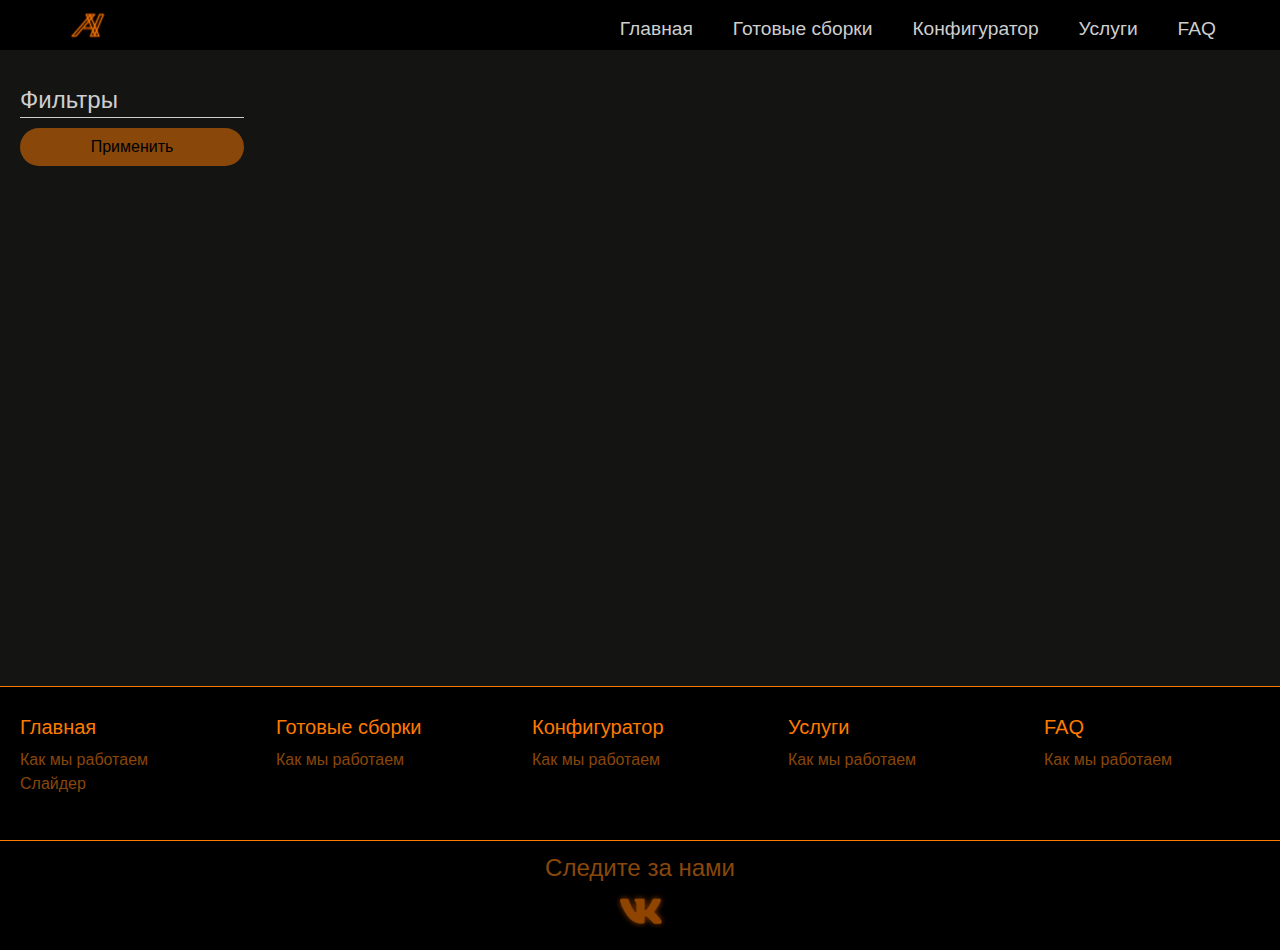
<file: html/configurate.html>
<!DOCTYPE html>
<html lang="en">
<head>

    <script src="https://code.jquery.com/jquery-3.5.1.min.js"></script>
    <script src="../js/main.js" type="text/javascript"></script>
    <script src="https://ajax.googleapis.com/ajax/libs/jquery/1.9.1/jquery.min.js"></script>
    <script src="../js/filter.js"></script>
    <script>
        $(function(){
            $("#header").load("header.html");
        });
        $(function(){
            $("#footer").load("footer.html");
        });
    </script>
    <link rel="stylesheet" href="/css/main.css">
    <meta charset="UTF-8">
    <title>Конфигуратор</title>
</head>
<body>
<div id="header"></div>

<div class="bg">
    <div class="assemblies_grid fixed_width_standard center_block_margin">
        <div class="assemblies_grids">
            <h3>Фильтры</h3>
            <hr>






            <button  id="btn_refresh" class="button_standard button_assemblies center_block_margin">Применить</button>

        </div>


        </div>
    </div>
</div>


<div id="footer"></div>
</body>
</html>
</file>
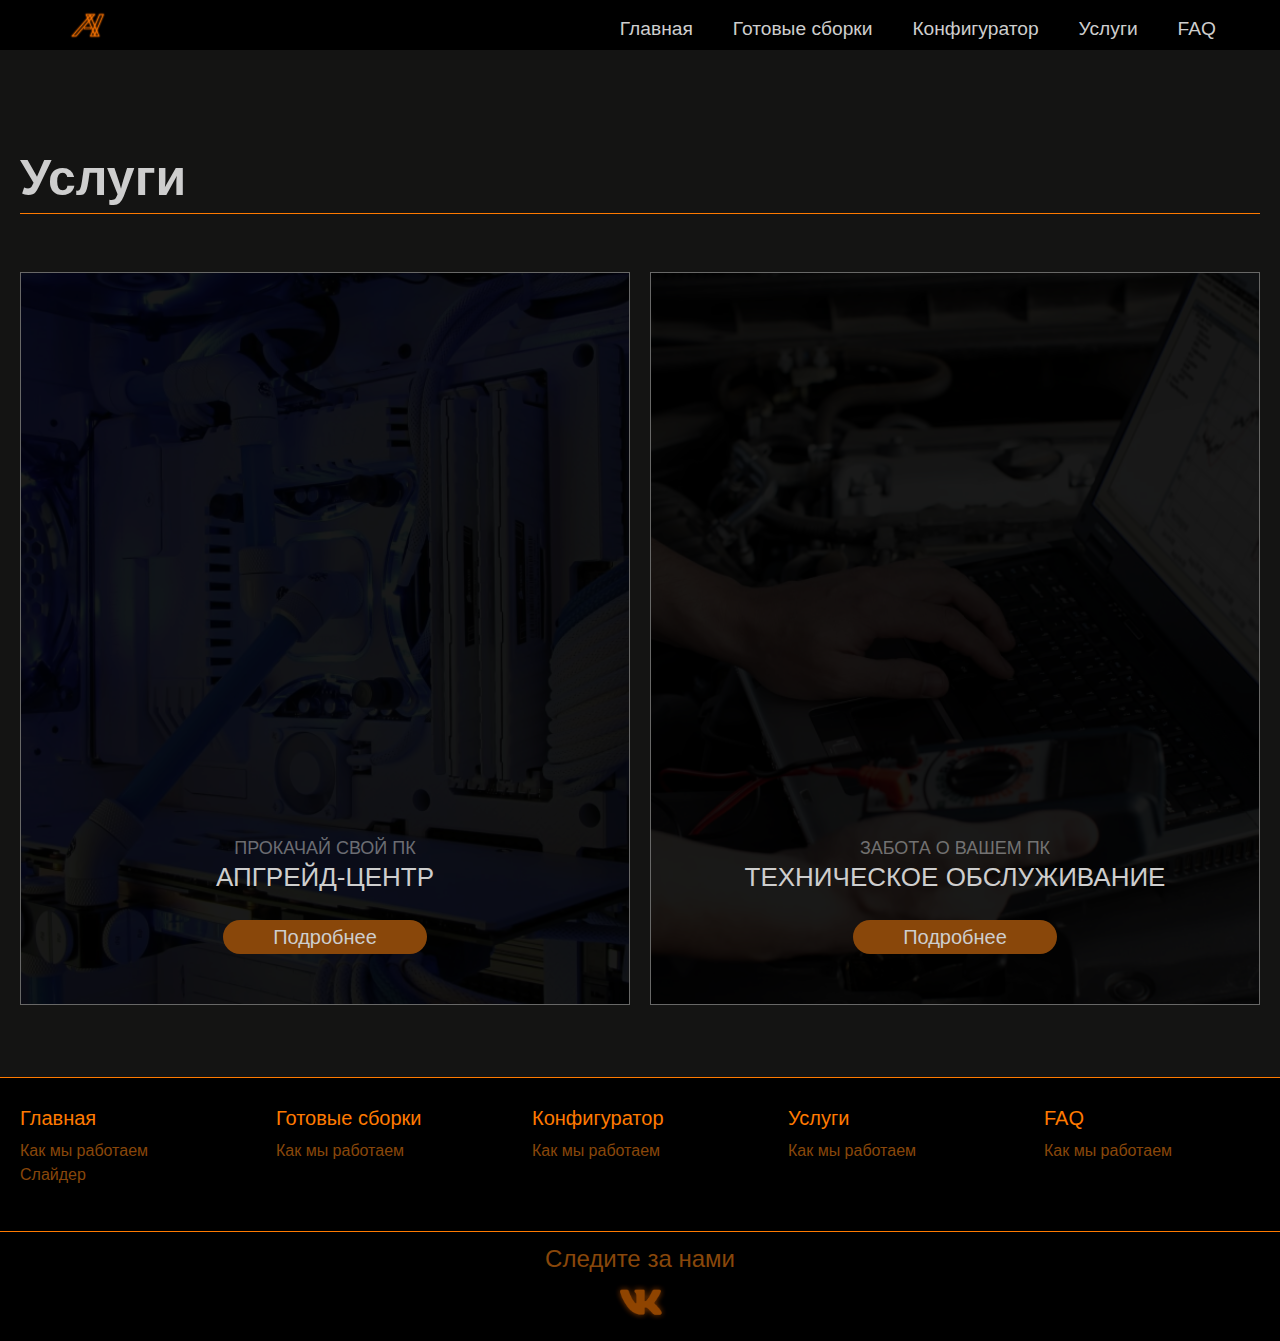
<file: html/services.html>
<!DOCTYPE html>
<html lang="en">
<head>

  <script src="https://code.jquery.com/jquery-3.5.1.min.js"></script>
  <script>
    $(function(){
      $("#header").load("header.html");
    });
    $(function(){
      $("#footer").load("footer.html");
    });
  </script>
  <link rel="stylesheet" href="/css/main.css">
  <meta charset="UTF-8">
  <title>Услуги</title>
</head>
<body>
  <div id="header"></div>

  <div class="service_container">

      <div class="service fixed_width_standard center_block_margin">

          <h2 class="color_white">Услуги</h2>
          <hr>

          <div class="service_grid">

              <div class="service_grids" id="upgrade">
                  <img src="../img/upgrade.png" alt="АПГРЕЙД-ЦЕНТР">

                  <div class="service_title">
                      <h4 class="color_white">ПРОКАЧАЙ СВОЙ ПК</h4>
                      <h3 class="color_white">АПГРЕЙД-ЦЕНТР</h3>
                      <a href=""><button class="button_standard button_service"><p >Подробнее</p></button></a>
                  </div>

              </div>
              <div class="service_grids" id="maintenance">
                  <img src="../img/maintenance.png" alt="Техническое обслуживание">
                  <div class="service_title">
                      <h4 class="color_white">ЗАБОТА О ВАШЕМ ПК</h4>
                      <h3 class="color_white">ТЕХНИЧЕСКОЕ ОБСЛУЖИВАНИЕ</h3>
                      <a href=""><button class="button_standard button_service" ><p >Подробнее</p></button></a>
                  </div>
              </div>
          </div>
      </div>

  </div>

  <div id="footer"></div>
</body>
</html>
</file>
<file: css/main.css>
/*css reset*/
button {
    padding: 0;
    border: none;
    font: inherit;
    color: inherit;
    background-color: transparent;
    cursor: pointer;
}
html,body,div,span,applet,object,iframe,h1,h2,h3,h4,h5,h6,p,blockquote,pre,a,abbr,acronym,address,big,cite,code,del,dfn,em,img,ins,kbd,q,s,samp,small,strike,strong,sub,sup,tt,var,b,u,i,center,dl,dt,dd,ol,ul,li,fieldset,form,label,legend,table,caption,tbody,tfoot,thead,tr,th,td,article,aside,canvas,details,embed,figure,figcaption,footer,header,hgroup,menu,nav,output,ruby,section,summary,time,mark,audio,video{margin:0;padding:0;border:0;font-size:100%;font:inherit;vertical-align:baseline}
article,aside,details,figcaption,figure,footer,header,hgroup,menu,nav,section{display:block}
html{height:100%}
body{line-height:1;

    position: relative;
    min-height: 100%;}
ol,ul{list-style:none}
blockquote,q{quotes:none}
blockquote:before,blockquote:after,q:before,q:after{content:'';content:none}
table{border-collapse:collapse;border-spacing:0}
:root {
    --main-color: #CECECE;
    --alter-color-orange-dark: #89470A;
    --main-color-rgba-transparent: rgba(206, 206, 206, .5);
    --alter-color-black-rgba-transparent: rgba(0, 0, 0, .9);
    --main-color-rgba: rgba(206, 206, 206);
    --alter-color-gray: #141413;
    --alter-color-orange: #FF7A00;
    --alter-color-black: #000000;
    --max--width: 1240px;
}
:root {
    font-family: 'Inter', sans-serif;
}
@supports (font-variation-settings: normal) {
    :root {
        font-family: 'Inter var', sans-serif; }
}

html{
    scroll-behavior: smooth;
}
header{
    background: var(--alter-color-black);
    height: 50px;
    width: 100%;
}
.logo{
    width: 50px;
    height: 50px;
}

.fixed_width_standard{
    width: var(--max--width);
}
.center_block_margin{
    margin-left: auto;
    margin-right: auto;
}
.menu{
    border-bottom:1px solid var(--alter-color-black);
    padding-bottom: 10px;
}
.menu:hover{
    border-bottom:2px solid var(--alter-color-orange);
    color: var(--alter-color-orange);

}
*,
*::after,
*::before {
    box-sizing: border-box;
    padding: 0;
    margin: 0;
}

.html {
    font-size: 62.5%;
}

body {
    font-family: "Poppins", sans-serif;
}

/* ///////////..utility classes../////////// */



.container_nav {
    max-width: 1240px;
    width: 90%;
    margin: auto;
}

/* ............/navbar/............ *

/* desktop mode............/// */

.navbar input[type="checkbox"],
.navbar .hamburger-lines {
    display: none;
}

.navbar {

    position: fixed;
    width: 100%;
    background: var(--alter-color-black);
    color: var(--main-color);

    height: 50px;
    z-index: 12;
}

.navbar-container {
    display: flex;
    justify-content: space-between;
    height: 50px;
    align-items: flex-end;
}

.menu-items {
    order: 2;
    display: flex;
}

.menu-items li {
    list-style: none;
    margin-left: 2.5rem;
    padding-bottom: 10px;
    font-size: 1.2rem;
    margin-bottom: 2px;
}

.menu-items a {
    text-decoration: none;
    color: var(--main-color);
    font-weight: 500;
    transition: color 0.3s ease-in-out;
}


.logo {
    order: 1;
    font-size: 2.3rem;
    height: 1.2em;
}




/* ......../ media query /.......... */

@media (max-width: 768px) {
    .navbar {
        opacity: 0.95;
    }

    .navbar-container input[type="checkbox"],
    .navbar-container .hamburger-lines {
        display: block;
    }

    .navbar-container {
        display: block;
        position: relative;
        height: 64px;
    }

    .navbar-container input[type="checkbox"] {
        position: absolute;
        display: block;
        height: 32px;
        width: 30px;
        top: 20px;
        left: 20px;
        z-index: 5;
        opacity: 0;
    }

    .navbar-container .hamburger-lines {
        display: block;
        height: 23px;
        width: 35px;
        position: absolute;
        top: 17px;
        left: 20px;
        z-index: 2;
        display: flex;
        flex-direction: column;
        justify-content: space-between;
    }

    .navbar-container .hamburger-lines .line {
        display: block;
        height: 4px;
        width: 100%;
        border-radius: 10px;
        background: var(--alter-color-orange);
    }

    .navbar-container .hamburger-lines .line1 {
        transform-origin: 0% 0%;
        transition: transform 0.4s ease-in-out;
    }

    .navbar-container .hamburger-lines .line2 {
        transition: transform 0.2s ease-in-out;
    }

    .navbar-container .hamburger-lines .line3 {
        transform-origin: 0% 100%;
        transition: transform 0.4s ease-in-out;
    }

    .navbar .menu-items {
        padding-top: 100px;
        background: var(--alter-color-black);
        height: 100vh;
        max-width: 300px;
        transform: translate(-150%);
        display: flex;
        flex-direction: column;
        margin-left: -40px;
        padding-left: 50px;
        transition: transform 0.5s ease-in-out;

    }
    .navbar .menu-items li .menu{
        padding-bottom: 2px;
    }
    .navbar .menu-items li {
        margin-bottom: 1.5rem;
        font-size: 1.3rem;
        font-weight: 500;
    }

    .logo {
        position: absolute;
        top: 5px;
        right: 15px;
        font-size: 2rem;
    }

    .navbar-container input[type="checkbox"]:checked ~ .menu-items {
        transform: translateX(0);
    }

    .navbar-container input[type="checkbox"]:checked ~ .hamburger-lines .line1 {
        transform: rotate(35deg);
    }

    .navbar-container input[type="checkbox"]:checked ~ .hamburger-lines .line2 {
        transform: scaleY(0);
    }

    .navbar-container input[type="checkbox"]:checked ~ .hamburger-lines .line3 {
        transform: rotate(-35deg);
    }

    /* ......./ food /......... */

    .food-container {
        flex-direction: column;
        align-items: stretch;
    }

    .food-type:not(:last-child) {
        margin-bottom: 3rem;
    }

    .food-type {
        box-shadow: 5px 5px 10px 0 #aaa;
    }

    .img-container {
        margin: 0;
    }
}

@media (max-width: 500px) {
    html {
        font-size: 65%;
    }

    .navbar .menu-items li{
        font-size: 1.6rem;
    }

    .testimonial-container {
        flex-direction: column;
        text-align: center;
    }

    .food-menu-container img {
        margin: auto;
    }

    .food-menu-item {
        flex-direction: column;
        text-align: center;
    }

    .form-container {
        width: 90%;
    }

    .contact-container {
        display: flex;
        flex-direction: column;
    }

    .contact-img {
        width: 90%;
        margin: 3rem auto;
    }

    .logo {
        position: absolute;
        top: 06px;
        right: 15px;
        font-size: 3rem;
    }

    .navbar .menu-items li {
        margin-bottom: 2.5rem;
        font-size: 1.8rem;
        font-weight: 500;
    }
}

@media (min-width: 769px) and (max-width: 1200px) {
    .img-container h3 {
        font-size: 1.5rem;
    }

    .img-container .btn {
        font-size: 0.7rem;
    }
}

@media (orientation: landscape) and (max-height: 500px) {
    .showcase-area {
        height: 50vmax;
    }
}


.float_right{
    float: right;
}

.menu a, footer a{

    color: var(--main-color);
}
a{
    text-decoration: none;
}

.first-monitor{
    display: block;
    fill: none;
    background-size: cover;
    background-position: center top;
    background-repeat: no-repeat;
    min-height:100vh;
}
.fixed_background{
    z-index: -100;
    position: fixed;
    top: 0;
    background-image: url("../img/main_pk.png");
    background-repeat: no-repeat;
    background-position: center;
    background-size: cover;
    width: 100%;
    height: 100%;
}
.fixed_background video {
    width: 100%;
    height: 100%;
    position: absolute;
    object-fit: cover;
    z-index: 0;
}
.how_we_working{
    background-color: var(--main-color);
}
.container {

    display: grid;
    gap: 20px;
    row-gap: 55px;
    /* ! */
    grid-template-areas:
    "A A A A   B B B B   B B B B"
    "C C C C   C C D D   D D D D";
    grid-template-columns: repeat(12, 85px);
    grid-template-rows: 500px 250px;
}
.box_1 {
    grid-area: A;
    position:relative;
}
.box_2 {
    grid-area: B;
    background-image: url("../img/main_pk.png");
    background-repeat: no-repeat;
    border-radius: 40px;
    background-position: center;
    background-size: cover;
    border: 1px solid var(--main-color-rgba-transparent)
}
.box_3 {
    grid-area: C;


}
.box_4 {
    grid-area: D;


}
.button_standard{
    border-radius: 20px;
}
.button_standard_main_page{
    width: 170px;
    height: 60px;
    position:absolute;
    bottom:0;
    background-color: var(--alter-color-orange-dark);
}
.button_standard_main_page:hover{
    background-color: var(--alter-color-orange);
}

h1{
    font-size: 80px;
    font-weight: bold;
}
h2{
    font-size: 50px;
    font-weight: bold;
}
h3{
    font-size: 24px;
}
h4{
    font-size: 18px;
}
p{
    font-size: 20px;
}
.color_orange{
    color: var(--alter-color-orange);
}
.color_white{
    color: var(--main-color);
}
.color_orange{
    color: var(--alter-color-orange);
}
.arrow{
    background-color: var(--alter-color-black-rgba-transparent);
    height: 60px;
    border-top:1px solid var(--alter-color-orange);
    border-bottom:1px solid var(--alter-color-orange);
}
.arrow img{
    margin-top: 20px;
    display: block;
    height: 15px;
    width: 40px;
}
.contant_on_main_page{
    background-color: var(--alter-color-black-rgba-transparent);
    align-items: center;
    display: flex;

}
.display_flex{
    display: flex;
}
.display_block{
    display: block;
}

.cart_on_main_page{
    background-color: rgba(206, 206, 206, .05);
    box-sizing:border-box;
    padding: 13px;
    width: 418px;
    height: 210px;
    border-radius: 10px;
    border: 1px solid rgba(206, 206, 206, .2);
}
.icons{
    position: relative;
    display: flex;
    float: left;
    width: 182px;
    height: 182px;
    background-repeat: no-repeat;
    background-position: center;
    background-size: cover;
    border-radius: 10px;

    left: 0;
    top: 0;
    z-index: 2;
    cursor: pointer;
    transition: 0.2s linear;
}
.title{
    position: absolute;
    margin-left: 200px;
    width: 150px;
    height: 182px;
    float: left;
    align-items: center;
    display: flex;
    justify-content: center
}
.box_3 .cart_on_main_page .icons{
    background-image: url("../img/assemblies.png");
}
.box_4 .cart_on_main_page .icons{
    background-image: url("../img/services.png");
}
.cart_on_main_page:hover{
    background-color: var(--alter-color-orange);
}

.cart_on_main_page:hover .icons{
    width: 214px;
    height: 214px;
    top:-32px;
    left: -32px;
    border: 1px solid rgba(206, 206, 206, .2);
    box-shadow: 0 0 50px var(--main-color-rgba-transparent);
}



.scheme {
    height: 887px;
    width: 1047px;
    margin: 0 auto;
    position: relative;
    left: -99px;
}
.scheme svg {
    position: absolute;
    top: 0px;
    left: 0px;
    height: 887px;
    width: 1047px;
}
.scheme polygon {
    fill: #FFDBA4;
    opacity: 0;
    cursor: pointer;
}
.scheme-item {
    position: absolute;
    cursor: pointer;
}
.scheme-name {
    font-weight: bold;
    font-size: 18px;
    text-align: center;

    color: var(--main-color);
}
.scheme_name_date {
    font-weight: bold;
    font-size: 13px;
    text-align: center;
    line-height: 13px;
    color: var(--main-color);
}
.scheme-popup {
    color: var(--main-color);
    display: none;
    /*border: solid #777;*/
    /*border-width: 0 1px 1px 1px;*/
    padding: 10px;
    position: absolute;
    font-size: 12px;
    line-height: 14px;
    background: #1C141C;
    z-index: 9999;
    box-shadow: 0 0 10px rgba(0,0,0,0.5);
    text-align: left;
}


.how_we_working_h{
    box-sizing: border-box;
    padding-top: 37px;
    width: 820px;
    text-align: center;
}
.how_we_working h3{
    font-family: PT Sans, serif;
}
.subtitle{
    margin-top: 20px;
    display: inline-block;
    width: 49%;
}





.slider{
    padding-top: 100px;
    padding-bottom: 30px;
    background-color: #1E1B21;
    position:relative;
    overflow-x: hidden;
}
.slide_bg{
    width: var(--max--width);
    height: 773px;
    background-image: url("../img/sales.png");
    background-repeat: no-repeat;
    background-position: center;
    background-size: cover;
    overflow: hidden;
}
.slider_line{
    height: 773px;
    width: calc(2 * var(--max--width));
    display: flex;
    position: relative;
    left: 0;
    transition: all ease 1s;
}
.slide_arrow{

}
.slider_next{
    z-index: 10;
    position: relative;
    margin-top: 30px;
    float: right;
}
.slider_prev{
    z-index: 10;
    position: relative;
    margin-top: 30px;
}
.slide{
    border: 1px solid var(--main-color-rgba-transparent);
    width: var(--max--width);
    height: 771px;
    z-index: 2;
    position: relative;
    float: left;

}
.slide p{
    font-size: 21px;
    margin-left: 100px;
    max-width: 820px;
    text-transform: uppercase;
}
.slide h3{
    margin-top: 320px;
    margin-left: 100px;
    margin-bottom: 54px;
    text-transform: uppercase;
}
.slide .correction{
    font-size: 13px;
    position: absolute;
    bottom: 20px;
    right: 20px;
}
.black_filter{
    width: 100%;
    height: 100%;
    position:absolute;
    top: 0;
    background-color: var(--alter-color-black-rgba-transparent);
    z-index: 1;
}
.button_standard_slider{
    border-bottom: 7px solid #FF7A00;
    margin-top: 100px;
    margin-left: 97px;
    margin-bottom: 65px;
    display: inline-block;
    width: 190px;
    height: 61px;
    background-color: #1F1B21;
    transition: 0.15s linear;
}
.button_start_now{
    width: 245px;
    height: 61px;
    background-color: #1F1B21;
}
.button_standard_slider:hover{
    border-bottom: 7px solid #1F1B21;
}
.buttons{
    padding-left: 170px;
    width:fit-content;
    height:fit-content;
}

#footer{
    height: 264px;

}
footer{

    background-color: var(--alter-color-black);
}
.grid_5{
    display: grid;
    grid-template-columns: repeat(5,216px);
    gap: 40px;
}
footer a{
    color: var(--alter-color-orange-dark);
    display: flex;
    margin-bottom: 8px;

}
.footer_title{
    font-size: 20px;
    color: var(--alter-color-orange);
    margin-bottom: 15px;
}
footer a:hover{
    color: var(--alter-color-orange);
}
.line_container{
    padding-top: 30px;
    padding-bottom: 40px;
    border-style: solid;
    border-width: 1px 0 1px 0;
    border-color: var(--alter-color-orange);
}
.follow_us{
    padding-bottom: 1px;
    padding-top: 15px;
    width: fit-content;
}
.follow_us a{
    flex-direction: column
}
.follow_us h3{

}
.follow_us_icons{
    width: 61px;
    height: 61px;
    opacity: 56%;
}
footer a:hover .follow_us_icons {
    opacity: 100%;
}

.service_container{
    padding-top: 103px;
    background-color: var(--alter-color-gray);
    height: 100%;
    position: relative;
    z-index: 1;
}

.service hr{
    padding-top: 10px;
    display: block;
    border: 0;
    border-bottom: 1px solid var(--alter-color-orange);
}
.service_grid{
    padding-bottom: 72px;
    padding-top: 58px;
    display: grid;
    gap: 20px;
    grid-template-columns: repeat(2, 610px);
    grid-template-rows: 733px;
}
.service_grids{
    border: 1px solid var(--main-color-rgba-transparent);
    background-color: var(--alter-color-black-rgba-transparent);
    overflow: hidden;
    display: flex;
    justify-content: center;
    align-items: end;
}
.service_grids h3{
    font-size: 26px;
    margin-bottom: 30px;
}
.service_grids h4{
    color: var(--main-color-rgba-transparent);
    margin-bottom: 7px;
    font-size: 18px;
}
.service_grids img{
    height: 100%;
    width: auto;
    position: relative;
    z-index: -1;

}
.service_title{
    text-align: center;
    padding-bottom: 50px;
    position: absolute;
}
.button_service{
    width: 204px;
    height: 34px;
    background-color: var(--alter-color-orange-dark);
    z-index: 100;
    position: relative;
}
.button_service:hover{
    background-color: var(--alter-color-orange);
}
a button{
    text-decoration: none;
    color: #1C141C;
}
main{
    height: 100%;
    width: 100%;
}
.assemblies_grid{
    display: grid;
    gap: 91px;
    grid-template-columns: 224px 945px;
    padding-top: 38px;
    padding-bottom: 50px;

}
.assemblies_grids{
    vertical-align: middle;


}
.assemb{
    display: flex;
    flex-wrap: wrap;
}
.bg{
    background-color: var(--alter-color-gray);
    min-height: calc(100vh - 264px);
}
.assemblies_grids h3, hr, p{
    color: var(--main-color);
}
.inc_title p{
    display:inline-block;
    margin-top: 10px;
    margin-bottom: 10px;
}
.assemblies_grids h3{
    margin-bottom: 5px;
}
hr{
    margin: 0;
}
.inc img{
    width: 18px;
    height: 18px;
    float: right;
    margin-top: 10px;
    margin-bottom: 10px;

}

.inc_title{
    display: flex;
    justify-content: space-between;
    align-items: center;
    cursor: pointer;
}


.assemblies{

    display: flex;
    flex-wrap: wrap;
    position: relative;
    box-sizing: border-box;
    padding: 30px;
    width: 295px;
    margin-right: 20px;
    margin-bottom: 50px;
    border: 1px solid var(--main-color-rgba-transparent);
    flex-direction: column;
    float: left;

    border-radius: 20px;

}
.assemblies:hover{

    border: 1px solid var(--main-color-rgba-transparent);
    box-shadow: 0 0 50px var(--main-color-rgba-transparent);
}

.img_preview{
    width: 235px;
    height: 283px;
    display: block;
    object-fit: cover;
}
.assemblies .assemb_title{
    margin-top: 11px;
    color: var(--alter-color-orange-dark);
}
.assemblies hr{
    margin-top: 17px;
    display: block;
    border: 0;
    border-bottom: 1px solid var(--alter-color-orange-dark);
}
.assemblies .configuration p{
    margin-top: 1px;
    font-size: 14px;
    margin-bottom: 1px;

}
hr{
    border: 0;
    border-bottom: 1px solid;
}
.assemblies h4{
    margin-top: 16px;
    font-size: 20px;
    margin-bottom: 20px;
    line-height: 14px;
    text-align: center;
}
.configuration{
    margin-top: 14px;
    display: flex;
    flex-wrap: wrap;
}
.configuration img{
    display: flex;
}
.configuration_subtitle{
    margin-left: 15px;
    flex-direction: column;
    display: flex;
}

.button_assemblies{
    display: block;
    text-align: center;
    width: 162px;
    height: 38px;
    background-color: var(--alter-color-orange-dark);
    z-index: 100;
    position: relative;
}
.button_assemblies:hover{
    background-color: var(--alter-color-orange);
}

section{
    padding-bottom: 5px;
}
label{
    align-items: center;
    display: flex;
    margin-bottom: 5px;
    cursor: pointer;
}
.inc_sec{
    display: none;
}
.inc_sec span{
    color: var(--main-color);
    font-size: 16px;
}
.checkbox {
    margin-bottom: 0.2em;
}

/* для элемента input c type="checkbox" */
.custom-checkbox>input {
    position: absolute;
    z-index: -1;
    opacity: 0;
}

/* для элемента label, связанного с .custom-checkbox */
.custom-checkbox>span {
    display: inline-flex;
    align-items: center;
    user-select: none;
}

/* создание в label псевдоэлемента before со следующими стилями */
.custom-checkbox>span::before {
    margin-right: 10px;
    content: '';
    display: inline-block;
    width: 1em;
    height: 1em;
    flex-shrink: 0;
    flex-grow: 0;
    border: 1px solid #adb5bd;
    background-repeat: no-repeat;


}

/* стили при наведении курсора на checkbox */
.custom-checkbox>input:not(:disabled):not(:checked)+span:hover::before {
    border-color: var(--alter-color-orange);
}


#btn_refresh{
    margin-top: 10px;
    width: 224px;
}



/* стили для чекбокса, находящегося в состоянии checked */
.custom-checkbox>input:checked+span::before {
    border-color: rgba(206, 206, 206, 0);
    border: 0;
    width: calc(1em + 2px);
    height: calc(1em + 2px);
    background-image: url("../img/selected.png");
    background-repeat: no-repeat;
    background-position: center;
    background-size: cover;
}

/* стили для чекбокса, находящегося в состоянии disabled */
.custom-checkbox>input:disabled+span::before {
    background-color: #e9ecef;
}
.service table {
    margin-top: 20px;
    width: 100%;
}
.service td, th{
    color: var(--main-color);
    text-align: center;
    vertical-align: middle;
    font-size: 24px;
}
th{
    font-size: 28px;

    padding-top: 10px;
    padding-bottom: 20px;
}
td img{
    width: 92px;
}
.product{
    text-align: left;
    padding-left: 40px;
}
.product_data{
    justify-content: space-between;
    display: flex;
    align-items: center;
    padding-left: 40px;

}
.product_data p{
    font-size: 34px;
}
.border{
    border-right: 5px solid var(--alter-color-black);
}
form{
    padding-top: 50px;
    width: 550px;
}
.input_style{
    background-color: #723B11;
    width: 100%;
    height: 60px;
    font-size: 22px;
    border-radius: 20px;
    padding-left: 20px;
    border: 1px solid var(--main-color);
    caret-color: var(--main-color);
    color: var(--main-color);
    margin-bottom: 20px;
}
.input_style::placeholder{
    color: #7D7A7A;
}

.input_style:focus::placeholder{
    transform: translateY(-20px);
    color: var(--main-color);
    width: 550px;
    height: 60px;
    font-size: 13px;
    margin-bottom: 3px;
}
.input_style:focus,.input_style:valid{
    background-color: #A04F0C;
    outline:none;
}
input:-webkit-autofill,
input:-webkit-autofill:hover,
input:-webkit-autofill:focus {
    -webkit-text-fill-color: var(--main-color);
    -webkit-box-shadow: 0 0 0px 40rem #A04F0C inset;
    -webkit-text-size-adjust: 100%;
    font-size: 20px;
}
textarea[name = comment], textarea[name = comment]:focus {
    overflow:hidden;
    height: 300px;
    white-space: nowrap;
    resize: none;
}
input[type = submit]{
    width: 295px;
    height: 78px;
    margin-bottom: 50px;
    border-radius: 20px;
    background-color: #A04F0C;
    color: var(--main-color);
    font-size: 20px;
    cursor: pointer;
}

#message_server{
    font-size: 20px;
    padding-top: 50px;
    padding-left: 20px;
    color: var(--main-color);
}



.polzunok-container-1 * {
    box-sizing: border-box;
    outline: none;
}
.polzunok-container-1 {
    padding: 19px 24px;

}
.polzunok-container-1 .ui-slider {
    position: relative;
    background: var(--main-color);
    height: 2px;
    box-shadow: 0 2px 5px rgba(0,0,0,0.2), 0 4px 6px rgba(0,0,0,0.2);
}
.ui-widget.ui-widget-content{
    border: 0;
}
.polzunok-container-1 .ui-slider .ui-slider-handle,
.polzunok-container-1 #polzunok_1 b,
.polzunok-container-1 #polzunok_2 b
{
    position: absolute;
    margin-left: -2.5px;
    text-align: center;
    width: 5px;
    height: 13px;
    font-size: 14px;
    padding-top: 10px;
    cursor: pointer;


    top: -5px;
    background: var(--alter-color-orange);
    z-index: 2;
    color: #000;
    box-shadow: 0 2px 5px rgba(0,0,0,0.2), 0 4px 6px rgba(0,0,0,0.2);
}
.polzunok-container-1 #polzunok_1 p,
.polzunok-container-1 #polzunok_2 p{
    position: absolute;
    top: 5px;
    margin-left: -24px;
    text-align: center;
    width: 48px;
    font-size: 14px;
    padding-top: 10px;
    cursor: pointer;

    z-index: 2;
}
.polzunok-container-1 .ui-slider .ui-slider-handle {
    z-index: 3;
    top: -9px;

    margin-left: -9px;
    width: 18px;
    height: 18px;
    border-radius: 100%;
    background: var(--alter-color-orange);
    border: 4px solid var(--alter-color-orange);
    box-shadow: none;
}
.polzunok-container-1 .ui-slider .ui-slider-range {
    position: absolute;
    z-index: 1;
    height: 2px;
    display: block;
    border: 0;
    background: var(--alter-color-orange);
}
.polzunok-container-1 .ui-slider-horizontal .ui-slider-range-min {
    left: 0;
}
.polzunok-container-1 .ui-slider-horizontal .ui-slider-range-max {
    right: 0;
}

.product_page_img{
    object-fit: contain;
    width: 100%;
    height: 100%;
}
.img_product{
    box-sizing: border-box;
    border-radius: 20px;
    border: 1px solid var(--main-color-rgba-transparent);
    width: 610px;
    height: 508px;
    padding: 20px;
}
.product_page{

    padding-top: 38px;
}
.product_page_title{
    padding-bottom: 38px;
    align-items: flex-end;
    display: flex;
    justify-content: space-between;
}

.product_title{
    width: 525px;
}

.product_page_title h2, .product_page_title h3, .product_page_title button{
    margin-bottom: 15px;

}
.accessories{
    padding-bottom: 193px;
    padding-top: 20px;
    width: 820px;
}
.product_page > hr{
    color: var(--main-color-rgba-transparent);
}
.product_page h2{
    font-size: 45px;
    color: var(--main-color);
}

.product_page h3{
    margin-bottom: 20px;
    font-size: 32px;
    color: var(--main-color);
}
.accessories td {
    padding-top: 12px;
    padding-bottom: 12px;
    width: 440px;
    color: var(--main-color);
    vertical-align: middle;
    font-size: 24px;
    border-bottom: 1px solid var(--main-color);
}
.first_td{
    width: 380px !important;
}
.polzunok_tr td{
    padding-bottom: 20px;
}
.accessories button{
    margin-top: 40px;
}
</file>
